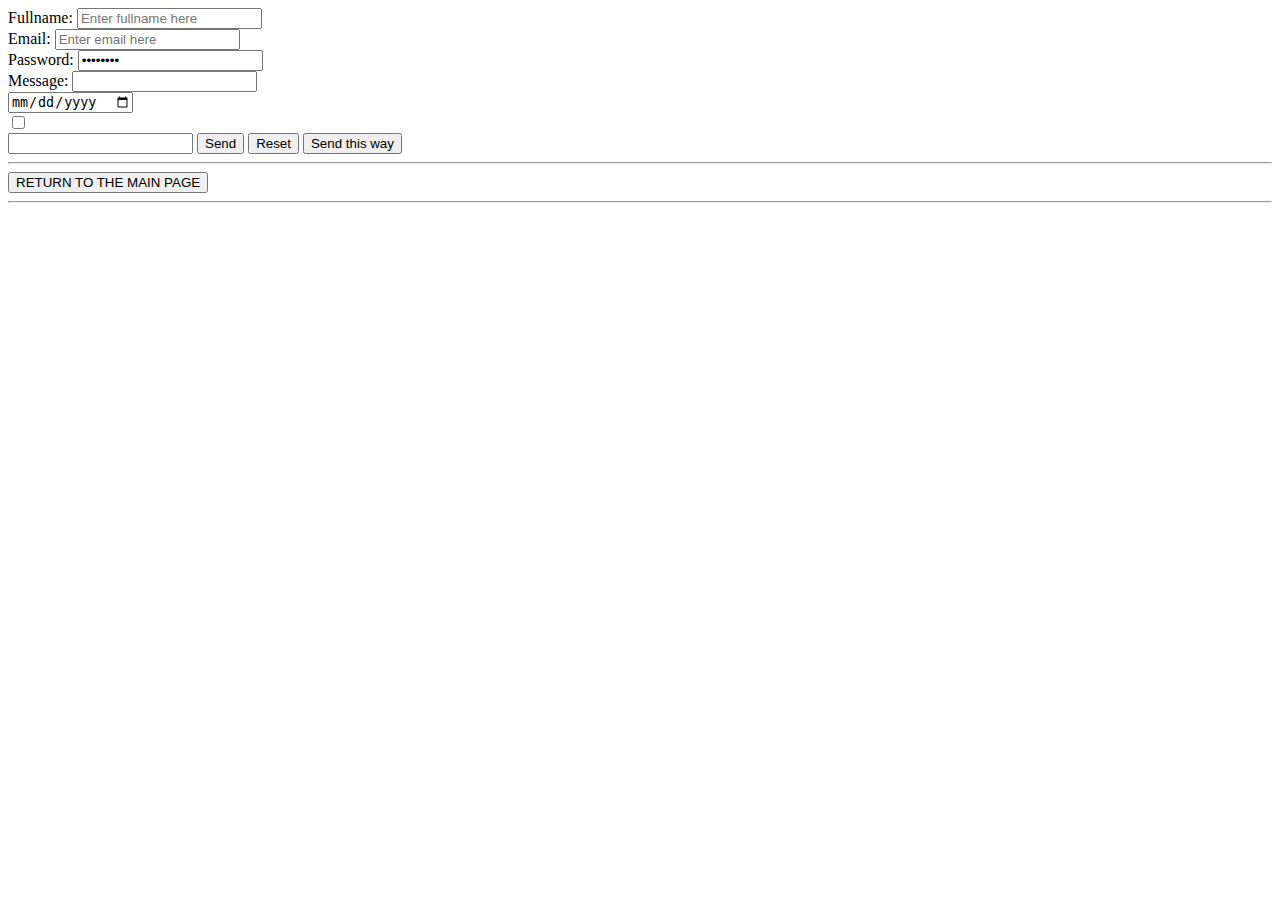
<file: contact-me.html>
<!DOCTYPE html>
<html lang="en">
    <head>
        <meta charset="uft-8">
        <title>Contact</title>
    </head>
<body>
    <form action="mailto:rtaghiyev@ada.edu.az" method="GET">
        <label for="fullmane">Fullname:</label>
        <input type="text" id = "fullname" placeholder="Enter fullname here" required = "true">
    <br>
    <label for="email">Email:</label>
    <input type="email" id = "email" placeholder="Enter email here" required = "true">
 
<br>
<label for="password">Password:</label>
<input type="password" id="password" value="password"/>
<br>
<label for="test">Message:</label>
<input type="text" id="message" name="message" width="500" height="400">
<br>
<input type="date">
<br>
<input type="checkbox">
<br>
<input type="select">

<input type="submit" value="Send"/>
<input type="reset" value="Reset"/>
<button>Send this way</button>
</form>
</body>
<hr>  
<a href=".\index.html">
    <button>
    RETURN TO THE MAIN PAGE
    </button>
<hr>  
</html>
</file>
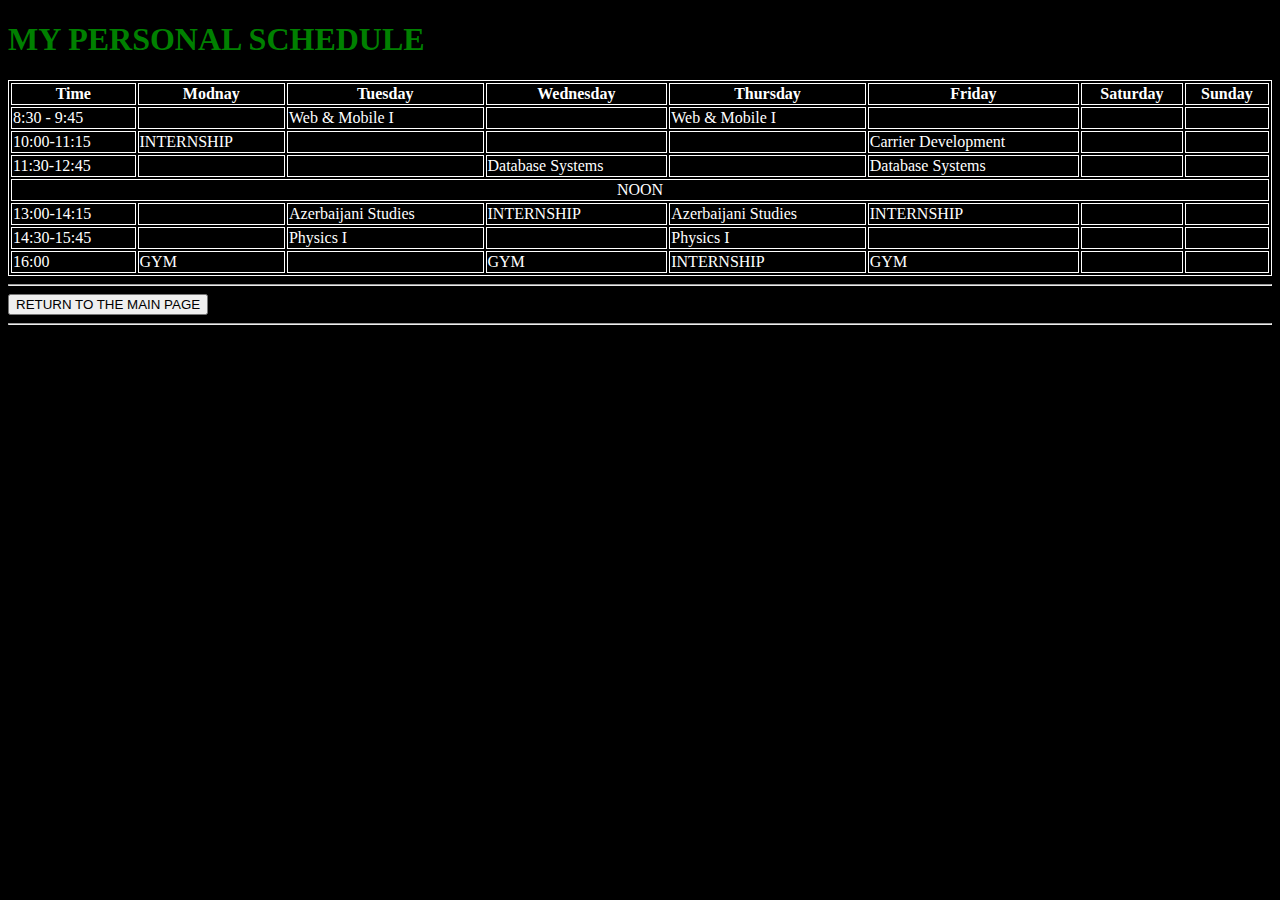
<file: schedule.html>
<!DOCTYPE html>
<html>
<style>

table, th, td {
  border:1px solid rgb(255, 255, 255);
}

body {background-color: rgb(0, 0, 0);}
    h1   {color: GREEN;}
    strong   {color: rgb(255, 255, 255);}
    p    {color: red;}
    th {color: white;}
    tr {color: white;}
    td {color: white;}

    </style>

  

<body>

<h1>MY PERSONAL SCHEDULE</h1>

<table style="width:100%">
  <tr>
    <th>Time</th>
    <th>Modnay</th>
    <th>Tuesday</th>
    <th>Wednesday</th>
    <th>Thursday</th>
    <th>Friday</th>
    <th>Saturday</th>
    <th>Sunday</th>

</tr>
  <tr>
    <td>8:30 - 9:45</td>
    <td></td>
    <td>Web & Mobile I</td>
    <td></td>
    <td>Web & Mobile I</td>
    <td></td>
    <td></td>
    <td></td>

  </tr>
  <tr>
    <td>10:00-11:15</td>
    <td>INTERNSHIP</td>
    <td></td>
    <td></td>
    <td></td>
    <td>Carrier Development</td>
    <td></td>
    <td></td>
  </tr>
  <tr>
    <td>11:30-12:45</td>
    <td></td>
    <td></td>
    <td>Database Systems</td>
    <td></td>
    <td>Database Systems</td>
    <td></td>
    <td></td>
  </tr>
  <tr>
    <td colspan="8" align="center"> NOON</td>
  </tr>
  <tr>
    <td>13:00-14:15</td>
    <td></td>
    <td>Azerbaijani Studies</td>
    <td>INTERNSHIP</td>
    <td>Azerbaijani Studies</td>
    <td>INTERNSHIP</td>
    <td></td>
    <td></td>
  </tr>
  <tr>
    
    <td>14:30-15:45</td>
    <td></td>
    <td>Physics I</td>
    <td></td>
    <td>Physics I</td>
    <td></td>
    <td></td>
    <td></td>
  </tr>
  <tr>
    <td>16:00</td>
    <td>GYM</td>
    <td></td>
    <td>GYM</td>
    <td>INTERNSHIP</td>
    <td>GYM</td>
    <td></td>
    <td></td>
  </tr>
</table>

</body>

<hr>  
<a href=".\index.html">
    <button>
    RETURN TO THE MAIN PAGE
    </button>
<hr>  

</html>
</file>
